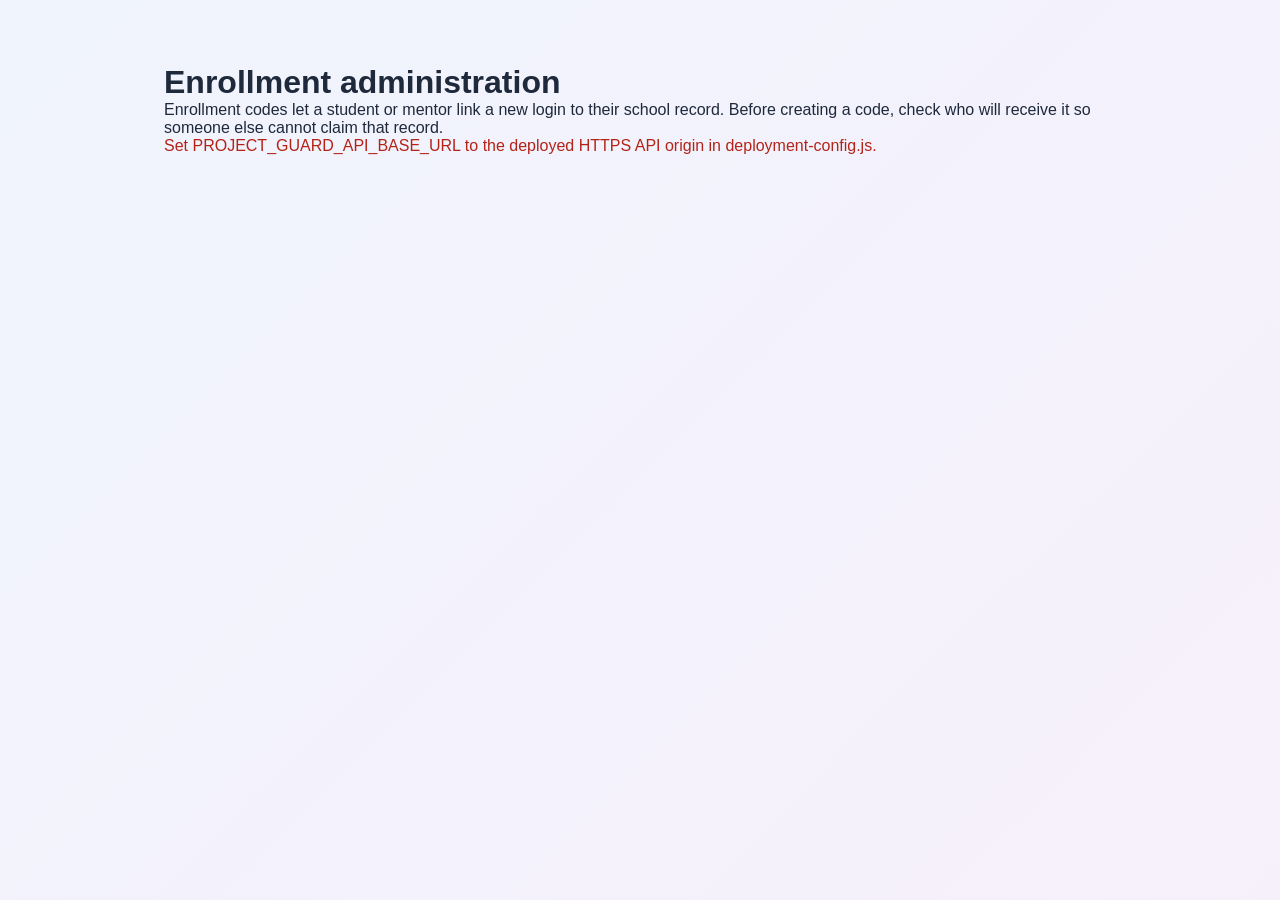
<file: Frontend/admin.html>
<!doctype html>
<html lang="en">
<head>
  <meta charset="utf-8">
  <meta name="viewport" content="width=device-width, initial-scale=1">
  <title>Enrollment administration · ProjectGuard</title>
  <link rel="stylesheet" href="style.css">
  <link rel="stylesheet" href="admin.css">
  <link rel="stylesheet" href="feedback.css">
  <script src="feedback.js?v=accessible-feedback-1" defer></script>
</head>
<body data-clerk-ui="true">
  <main>
    <h1>Enrollment administration</h1>
    <p>Enrollment codes let a student or mentor link a new login to their school record. Before creating a code, check who will receive it so someone else cannot claim that record.</p>
    <div id="signin"></div>
    <button id="signout" hidden>Sign out</button>
    <p id="message" role="status" aria-live="polite"></p>
    <div id="admin" hidden>
      <section>
        <h2>Manage a portal</h2>
        <div role="group" aria-label="Portal filter">
          <button type="button" data-portal-role="student" aria-pressed="true">Student portal</button>
          <button type="button" data-portal-role="mentor" aria-pressed="false">Mentor portal</button>
        </div>
        <p id="portal-summary">Manage student accounts and enrollment codes.</p>
      </section>
      <section>
        <h2 id="issue-title">Create student enrollment code</h2>
        <form id="issue">
          <input type="hidden" name="role" id="enrollment-role" value="student">
          <label><span id="identifier-label">Roll number</span> <input name="roll_no" required maxlength="64"></label>
          <label id="year-field">Year <input name="year" required maxlength="64"></label>
          <p>How did you confirm this person's identity? This check is recorded with the code for the enrollment audit.</p>
          <label>Identity checked using
            <select name="verification_method" required>
              <option value="">Choose verification method</option>
              <option value="official_roster">Official student or staff record</option>
              <option value="institutional_contact">Known institutional contact</option>
              <option value="in_person">In person with institution ID</option>
            </select>
          </label>
          <label><input type="checkbox" name="recipient_verified" required> I checked the recipient and will send the code through a private contact channel.</label>
          <label>Valid for (hours) <input name="expires_hours" type="number" min="1" max="168" value="72" required></label>
          <button type="submit">Generate code</button>
        </form>
        <div id="issued" hidden>
          <p>This code is shown once and hidden after five minutes. Copy it, then deliver it privately using the verified contact channel.</p>
          <code id="code"></code>
          <button id="copy">Copy code</button>
        </div>
      </section>
      <section>
        <h2 id="enrollments-title">Student enrollment codes</h2>
        <button id="refresh">Refresh</button>
        <div class="admin-table-scroll">
          <table>
            <thead><tr><th>ID</th><th>Portal</th><th>Identifier</th><th>Year</th><th>Expires</th><th>Status</th><th>Issued by</th><th>Verification</th><th>Action</th></tr></thead>
            <tbody id="rows"></tbody>
          </table>
        </div>
        <p>Showing the latest 200 enrollments.</p>
      </section>
      <section>
        <h2 id="accounts-title">Student accounts</h2>
        <p>Deleting an account removes the login and profile. Academic records are retained.</p>
        <button id="refresh-accounts">Refresh accounts</button>
        <table>
          <thead><tr><th>Portal</th><th>Identifier</th><th>Action</th></tr></thead>
          <tbody id="accounts"></tbody>
        </table>
      </section>
    </div>
  </main>
  <script src="deployment-config.js"></script>
  <script src="clerk-config.js?v=admin-ui-3"></script>
  <script src="admin.js?v=verification-audit-1"></script>
</body>
</html>
</file>
<file: Frontend/style.css>
/* Modern CSS Reset and Variables */
:root {
    /* Colors */
    --primary: #6366f1;
    --primary-hover: #4f46e5;
    --secondary: #8b5cf6;
    --bg-gradient-1: #f0f4fd;
    --bg-gradient-2: #f6f0fb;

    /* Text */
    --text-main: #1e293b;
    --text-muted: #64748b;
    --text-light: #94a3b8;

    /* Glassmorphism */
    --glass-bg: rgba(255, 255, 255, 0.75);
    --glass-border: rgba(255, 255, 255, 0.6);
    --glass-shadow: 0 8px 32px rgba(31, 38, 135, 0.07);

    /* Status Colors */
    --status-pending: #f59e0b;
    --status-pending-bg: #fef3c7;
    --status-checking: #3b82f6;
    --status-checking-bg: #dbeafe;
    --status-verified: #10b981;
    --status-verified-bg: #d1fae5;
    --status-danger: #ef4444;
    --status-danger-bg: #fee2e2;

    /* Spacing & Borders */
    --radius-lg: 24px;
    --radius-md: 16px;
    --radius-sm: 8px;
}

* {
    margin: 0;
    padding: 0;
    box-sizing: border-box;
}

body {
    font-family: 'Inter', sans-serif;
    background: linear-gradient(135deg, var(--bg-gradient-1) 0%, var(--bg-gradient-2) 100%);
    color: var(--text-main);
    min-height: 100vh;
    display: flex;
}

/* Glass Utilities */
.glass-panel,
.glass-card {
    background: var(--glass-bg);
    backdrop-filter: blur(16px);
    -webkit-backdrop-filter: blur(16px);
    border: 1px solid var(--glass-border);
    box-shadow: var(--glass-shadow);
}

.glass-btn {
    background: rgba(255, 255, 255, 0.5);
    backdrop-filter: blur(8px);
    border: 1px solid rgba(255, 255, 255, 0.8);
    color: var(--text-main);
}

/* Base Layout */
.app-container {
    display: flex;
    width: 100%;
    max-width: 1600px;
    margin: 0 auto;
    height: 100vh;
    overflow: hidden;
}

/* --- Sidebar --- */
.sidebar {
    width: 280px;
    padding: 2rem 1.5rem;
    display: flex;
    flex-direction: column;
    border-right: 1px solid var(--glass-border);
}

.logo {
    display: flex;
    align-items: center;
    gap: 12px;
    font-size: 1.5rem;
    font-weight: 700;
    color: var(--primary);
    margin-bottom: 3rem;
}

.logo i {
    font-size: 2rem;
    color: var(--secondary);
}

.sidebar-nav {
    display: flex;
    flex-direction: column;
    gap: 0.5rem;
    flex: 1;
}

.nav-item {
    display: flex;
    align-items: center;
    gap: 12px;
    padding: 12px 16px;
    border-radius: var(--radius-sm);
    color: var(--text-muted);
    text-decoration: none;
    font-weight: 500;
    transition: all 0.2s ease;
}

.nav-item i {
    font-size: 1.25rem;
}

.nav-item:hover {
    background: rgba(255, 255, 255, 0.5);
    color: var(--text-main);
}

.nav-item.active {
    background: linear-gradient(90deg, rgba(99, 102, 241, 0.1), transparent);
    color: var(--primary);
    border-left: 3px solid var(--primary);
}

.sidebar-footer {
    margin-top: auto;
    padding-top: 1rem;
    border-top: 1px solid var(--glass-border);
}

.user-profile {
    display: flex;
    align-items: center;
    gap: 12px;
}

.avatar {
    width: 44px;
    height: 44px;
    border-radius: 50%;
    object-fit: cover;
    border: 2px solid white;
    display: flex;
    align-items: center;
    justify-content: center;
    background: rgba(99, 102, 241, 0.15);
    color: var(--primary, #6366f1);
    font-size: 1.4rem;
    flex-shrink: 0;
}

.user-info {
    display: flex;
    flex-direction: column;
}

.user-name {
    font-weight: 600;
    font-size: 0.95rem;
}

.user-role {
    font-size: 0.8rem;
    color: var(--text-muted);
}

/* --- Main Content --- */
.main-content {
    flex: 1;
    padding: 2.5rem 4rem;
    overflow-y: auto;
}

.top-header {
    display: flex;
    justify-content: space-between;
    align-items: flex-start;
    margin-bottom: 2.5rem;
}

.page-title {
    font-size: 2.25rem;
    font-weight: 700;
    margin-bottom: 0.25rem;
}

.page-subtitle {
    color: var(--text-muted);
    font-size: 1rem;
}

.icon-btn {
    width: 44px;
    height: 44px;
    border-radius: 50%;
    display: flex;
    justify-content: center;
    align-items: center;
    font-size: 1.25rem;
    cursor: pointer;
    transition: all 0.2s ease;
}

.icon-btn:hover {
    background: rgba(255, 255, 255, 0.8);
    transform: translateY(-2px);
    box-shadow: var(--glass-shadow);
}

.notification-btn {
    position: relative;
    display: inline-flex;
    justify-content: center;
    align-items: center;
    padding: 0;
    overflow: visible !important;
}

.notification-badge {
    position: absolute;
    top: 4px;
    right: 4px;
    min-width: 18px;
    height: 18px;
    padding: 0 4px;
    background: #ff4d4f;
    border-radius: 50%;
    border: 2px solid white;
    box-shadow: 0 0 10px rgba(255, 77, 79, 0.5);
    animation: notify-pulse 2s infinite;
    color: white;
    font-size: 10px;
    font-weight: 700;
    line-height: 14px;
    text-align: center;
}

.notification-badge[hidden] { display: none; }

@keyframes notify-pulse {
    0% {
        transform: scale(1);
        box-shadow: 0 0 0 0 rgba(255, 77, 79, 0.7);
    }

    70% {
        transform: scale(1.2);
        box-shadow: 0 0 0 10px rgba(255, 77, 79, 0);
    }

    100% {
        transform: scale(1);
        box-shadow: 0 0 0 0 rgba(255, 77, 79, 0);
    }
}

.notification-btn:hover i {
    animation: bell-jiggle 0.6s ease-in-out;
}

@keyframes bell-jiggle {
    0% {
        transform: rotate(0);
    }

    15% {
        transform: rotate(15deg);
    }

    30% {
        transform: rotate(-12deg);
    }

    45% {
        transform: rotate(10deg);
    }

    60% {
        transform: rotate(-8deg);
    }

    85% {
        transform: rotate(5deg);
    }

    100% {
        transform: rotate(0);
    }
}

/* --- Submission Card --- */
.submission-container {
    max-width: 800px;
}

.project-review-status {
    margin: 0 0 1.25rem;
    padding: 0.85rem 1rem;
    border-radius: 12px;
    color: var(--text-main);
    background: rgba(99, 102, 241, 0.08);
    border: 1px solid rgba(99, 102, 241, 0.16);
    line-height: 1.5;
}
.project-review-status[data-status="rejected"] {
    color: var(--status-danger, #b42318);
    background: var(--status-danger-bg, #fff1f0);
    border-color: rgba(180, 35, 24, 0.2);
}
.project-review-status[data-status="accepted"] {
    color: var(--status-verified, #047857);
    background: rgba(16, 185, 129, 0.08);
    border-color: rgba(16, 185, 129, 0.2);
}

.glass-card {
    border-radius: var(--radius-lg);
    padding: 2.5rem;
}

.form-group {
    margin-bottom: 1.75rem;
}

.form-group label {
    display: block;
    font-weight: 600;
    margin-bottom: 0.5rem;
    color: var(--text-main);
}

input[type="text"],
textarea {
    width: 100%;
    padding: 14px 16px;
    border-radius: var(--radius-sm);
    border: 1px solid rgba(0, 0, 0, 0.1);
    background: rgba(255, 255, 255, 0.6);
    font-family: 'Inter', sans-serif;
    font-size: 0.95rem;
    color: var(--text-main);
    transition: all 0.2s ease;
}

input[type="text"]:focus,
textarea:focus {
    outline: none;
    border-color: var(--primary);
    background: #fff;
    box-shadow: 0 0 0 4px rgba(99, 102, 241, 0.1);
}

/* --- Drag & Drop --- */
.drop-zone {
    border: 2px dashed rgba(99, 102, 241, 0.3);
    border-radius: var(--radius-md);
    padding: 3rem 2rem;
    text-align: center;
    background: rgba(255, 255, 255, 0.4);
    cursor: pointer;
    transition: all 0.3s ease;
    position: relative;
    overflow: hidden;
}

.drop-zone:hover,
.drop-zone.dragover {
    background: rgba(99, 102, 241, 0.05);
    border-color: var(--primary);
}

.upload-icon-wrapper {
    width: 56px;
    height: 56px;
    border-radius: 50%;
    background: linear-gradient(135deg, rgba(99, 102, 241, 0.1), rgba(139, 92, 246, 0.1));
    color: var(--primary);
    display: flex;
    justify-content: center;
    align-items: center;
    font-size: 1.5rem;
    margin: 0 auto 1rem auto;
}

.drop-zone h3 {
    font-size: 1.1rem;
    font-weight: 600;
    margin-bottom: 0.25rem;
}

.drop-zone p {
    color: var(--text-muted);
    font-size: 0.95rem;
    margin-bottom: 0.75rem;
}

.file-formats {
    display: inline-block;
    font-size: 0.8rem;
    color: var(--text-light);
    background: rgba(0, 0, 0, 0.04);
    padding: 4px 12px;
    border-radius: 20px;
}

/* --- Progress Area --- */
.upload-progress-container {
    margin-top: 1rem;
    background: rgba(255, 255, 255, 0.6);
    padding: 1rem 1.25rem;
    border-radius: var(--radius-sm);
    border: 1px solid rgba(0, 0, 0, 0.05);
}

.upload-error {
    margin: 0.75rem 0 0;
    color: var(--status-danger, #b42318);
    font-size: 0.9rem;
    line-height: 1.4;
}

.upload-error.advisory {
    color: var(--text-muted, #667085);
}

.file-info-bar {
    display: flex;
    justify-content: space-between;
    align-items: center;
    margin-bottom: 0.75rem;
}

.file-details {
    display: flex;
    align-items: center;
    gap: 8px;
    font-weight: 500;
    color: var(--primary);
}

.remove-file-btn {
    background: none;
    border: none;
    cursor: pointer;
    color: var(--text-muted);
    font-size: 1.2rem;
}

.remove-file-btn:hover {
    color: var(--status-danger);
}

.progress-bar-wrapper {
    height: 6px;
    background: rgba(0, 0, 0, 0.05);
    border-radius: 10px;
    overflow: hidden;
    margin-bottom: 0.5rem;
}

.progress-bar {
    height: 100%;
    background: linear-gradient(90deg, var(--primary), var(--secondary));
    width: 0%;
    border-radius: 10px;
    transition: width 0.3s ease;
}

.progress-stats {
    display: flex;
    justify-content: space-between;
    font-size: 0.8rem;
    color: var(--text-muted);
}

/* --- Evaluation Status --- */
.evaluation-panel {
    background: rgba(255, 255, 255, 0.7);
    border-radius: var(--radius-md);
    padding: 1.25rem;
    margin-bottom: 2rem;
    border: 1px solid rgba(0, 0, 0, 0.05);
}

.status-grid {
    display: flex;
    gap: 2rem;
}

.status-item {
    display: flex;
    flex-direction: column;
    gap: 0.5rem;
}

.status-label {
    font-size: 0.85rem;
    color: var(--text-muted);
    font-weight: 500;
}

.chips {
    display: flex;
    gap: 0.5rem;
}

.chip {
    padding: 6px 12px;
    border-radius: 20px;
    font-size: 0.85rem;
    font-weight: 600;
    display: inline-flex;
    align-items: center;
    gap: 6px;
}

.chip.pending {
    background: var(--status-pending-bg);
    color: var(--status-pending);
}

.chip.checking {
    background: var(--status-checking-bg);
    color: var(--status-checking);
}

.chip.verified {
    background: var(--status-verified-bg);
    color: var(--status-verified);
}

.score-number {
    font-size: 1.5rem;
    font-weight: 700;
    margin-right: 0.5rem;
}

.score-number.safe {
    color: var(--status-verified);
}

.score-number.warning {
    color: var(--status-pending);
}

.score-number.danger {
    color: var(--status-danger);
}

.chip.similarity.safe {
    background: var(--status-verified-bg);
    color: var(--status-verified);
}

.chip.similarity.warning {
    background: var(--status-pending-bg);
    color: var(--status-pending);
}

.chip.similarity.danger {
    background: var(--status-danger-bg);
    color: var(--status-danger);
}

/* --- Buttons --- */
.form-actions {
    display: flex;
    gap: 1rem;
    margin-top: 1rem;
}

.btn {
    padding: 14px 24px;
    border-radius: var(--radius-sm);
    font-family: inherit;
    font-weight: 600;
    font-size: 1rem;
    cursor: pointer;
    display: inline-flex;
    align-items: center;
    justify-content: center;
    gap: 8px;
    transition: all 0.2s ease;
    border: none;
    flex: 1;
}

.btn:disabled {
    opacity: 0.6;
    cursor: not-allowed;
}

.btn-primary {
    background: linear-gradient(135deg, var(--primary), var(--secondary));
    color: white;
    box-shadow: 0 4px 14px rgba(99, 102, 241, 0.3);
}

.btn-primary:not(:disabled):hover {
    transform: translateY(-2px);
    box-shadow: 0 6px 20px rgba(99, 102, 241, 0.4);
}

.btn-secondary {
    background: #fff;
    color: var(--text-main);
    border: 1px solid rgba(0, 0, 0, 0.1);
}

.btn-secondary:not(:disabled):hover {
    background: #f8fafc;
    border-color: rgba(0, 0, 0, 0.2);
}

/* --- Responsive --- */
@media (max-width: 1024px) {
    .app-container {
        flex-direction: column;
    }

    .sidebar {
        width: 100%;
        height: auto;
        flex-direction: row;
        align-items: center;
        padding: 1rem;
        border-right: none;
        border-bottom: 1px solid var(--glass-border);
    }

    .logo {
        margin-bottom: 0;
        margin-right: 2rem;
    }

    .sidebar-nav {
        flex-direction: row;
        overflow-x: auto;
    }

    .sidebar-footer {
        margin-top: 0;
        padding-top: 0;
        border-top: none;
        margin-left: auto;
    }

    .user-info {
        display: none;
    }

    .main-content {
        padding: 2rem;
    }
}

@media (max-width: 640px) {
    .form-actions {
        flex-direction: column;
    }

    .top-header {
        flex-direction: column;
        gap: 1rem;
    }

    .status-grid {
        flex-direction: column;
        gap: 1rem;
    }
}

/* --- Auth Pages --- */
.auth-container {
    width: 100%;
    max-width: 480px;
    padding: 2rem;
    margin: auto;
}

.auth-card {
    padding: 3rem 2.5rem;
    text-align: center;
}

.auth-header {
    margin-bottom: 2.5rem;
}

.auth-header .logo {
    justify-content: center;
    margin-bottom: 1.5rem;
}

.auth-header h2 {
    font-size: 1.8rem;
    font-weight: 700;
    margin-bottom: 0.5rem;
}

.auth-header p {
    color: var(--text-muted);
}

.auth-form {
    text-align: left;
}

.input-wrapper {
    position: relative;
    display: flex;
    align-items: center;
}

.input-wrapper i {
    position: absolute;
    left: 16px;
    color: var(--text-light);
    font-size: 1.2rem;
}

.input-wrapper input {
    padding-left: 48px;
}

.input-wrapper input[data-password-input] {
    padding-left: 48px !important;
}

.password-toggle {
    position: absolute;
    top: 50%;
    left: 10px;
    display: inline-flex;
    align-items: center;
    justify-content: center;
    width: 34px;
    height: 34px;
    padding: 0;
    border: 0;
    border-radius: 6px;
    background: transparent;
    color: var(--text-muted);
    cursor: pointer;
    transform: translateY(-50%);
}


.password-toggle:hover,
.password-toggle:focus-visible { color: var(--primary); }
.password-toggle:focus-visible { outline: 2px solid var(--primary); outline-offset: 1px; }
.password-toggle i { position: static; font-size: 1.2rem; }


.account-actions-overlay {
    position: fixed;
    inset: 0;
    z-index: 3000;
    display: grid;
    place-items: center;
    padding: 1.5rem;
    background: rgba(15, 23, 42, 0.48);
}

.account-actions-overlay[hidden] { display: none; }

.account-actions-dialog {
    width: min(100%, 30rem);
    padding: 1.75rem;
    border-radius: var(--radius-md);
    background: white;
    box-shadow: 0 18px 60px rgba(15, 23, 42, 0.28);
}

.account-actions-dialog h2 { margin: 0 0 .75rem; }
.account-actions-dialog p { color: var(--text-muted); line-height: 1.5; }
.account-actions-error { color: #b91c1c !important; }
.account-actions-buttons { display: flex; flex-wrap: wrap; gap: .75rem; justify-content: flex-end; margin-top: 1.5rem; }
.account-actions-delete { background: #dc2626; color: white; border: 0; }
.account-actions-delete:hover { background: #b91c1c; }

.form-grid {
    display: grid;
    grid-template-columns: 1fr 1fr;
    gap: 1rem;
    margin-bottom: 0.5rem;
}

.auth-btn {
    width: 100%;
    margin-top: 1rem;
    padding: 16px;
}

.auth-switch {
    margin-top: 1.5rem;
    text-align: center;
    font-size: 0.95rem;
    color: var(--text-muted);
}

.auth-switch a {
    color: var(--primary);
    text-decoration: none;
    font-weight: 600;
}

.auth-switch a:hover {
    text-decoration: underline;
}

/* Authentication Password field icon toggle */
input[type="password"] {
    width: 100%;
    padding: 14px 16px;
    border-radius: var(--radius-sm);
    border: 1px solid rgba(0, 0, 0, 0.1);
    background: rgba(255, 255, 255, 0.6);
    font-family: inherit;
    transition: all 0.2s ease;
}

input[type="password"]:focus {
    outline: none;
    border-color: var(--primary);
    background: #fff;
    box-shadow: 0 0 0 4px rgba(99, 102, 241, 0.1);
}

@media (max-width: 480px) {
    .form-grid {
        grid-template-columns: 1fr;
    }

    .auth-card {
        padding: 2rem 1.5rem;
    }
}

/* --- Dashboard & AI Styles --- */
.hidden {
    display: none !important;
}

.content-view {
    animation: fadeIn 0.3s ease;
}

@keyframes fadeIn {
    from {
        opacity: 0;
        transform: translateY(10px);
    }

    to {
        opacity: 1;
        transform: translateY(0);
    }
}

.dashboard-grid {
    display: grid;
    grid-template-columns: 1fr;
    gap: 2rem;
    max-width: 900px;
    margin: 0 auto;
}

/* Progress Overview */
.main-progress {
    display: flex;
    align-items: center;
    gap: 1rem;
    margin-bottom: 2rem;
    margin-top: 1rem;
}

.main-progress .percentage {
    font-size: 2rem;
    font-weight: 700;
    color: var(--primary);
}

.main-progress .progress-bar-wrapper {
    flex: 1;
    height: 12px;
}

.milestones {
    list-style: none;
    display: flex;
    flex-direction: row;
    justify-content: space-between;
    align-items: center;
    gap: 1.5rem;
    padding-top: 1.5rem;
    border-top: 1px solid var(--glass-border);
    flex-wrap: wrap;
}

.milestones li {
    display: flex;
    align-items: center;
    gap: 12px;
    font-weight: 500;
}

.milestones li i {
    font-size: 1.5rem;
}

.milestones li.completed {
    color: var(--status-verified);
}

.milestones li.active {
    color: var(--status-checking);
}

.milestones li.pending {
    color: var(--text-light);
}

/* AI Guide Card - Dashboard */
.ai-guide-card {
    display: flex;
    flex-direction: column;
    padding: 1.5rem;
    background: linear-gradient(135deg, rgba(255, 255, 255, 0.8), rgba(240, 244, 253, 0.9));
}

.ai-header-compact {
    display: flex;
    align-items: center;
    gap: 12px;
    margin-bottom: 1rem;
    padding-bottom: 1rem;
    border-bottom: 1px solid rgba(0, 0, 0, 0.05);
}

.ai-icon {
    width: 40px;
    height: 40px;
    border-radius: 50%;
    background: var(--primary);
    color: white;
    display: flex;
    align-items: center;
    justify-content: center;
    font-size: 1.5rem;
}

.ai-header-compact h3 {
    font-size: 1.1rem;
    line-height: 1.2;
}

.ai-header-compact span {
    font-size: 0.8rem;
    color: var(--text-muted);
}

.chatbot-messages {
    flex: 1;
    overflow-y: auto;
    display: flex;
    flex-direction: column;
    gap: 1rem;
    margin-bottom: 1rem;
    padding-right: 0.5rem;
}

.compact-chat {
    min-height: 150px;
}

.ai-message {
    background: rgba(99, 102, 241, 0.1);
    padding: 12px 16px;
    border-radius: 0 var(--radius-sm) var(--radius-sm) var(--radius-sm);
    font-size: 0.95rem;
    align-self: flex-start;
    border-left: 3px solid var(--primary);
    white-space: pre-wrap;
    word-break: break-word;
    line-height: 1.6;
}

.ai-message.streaming-cursor::after {
    content: "▋";
    display: inline-block;
    color: var(--primary);
    margin-left: 3px;
    animation: blink 0.8s infinite;
}

@keyframes blink {
    0%, 100% { opacity: 1; }
    50% { opacity: 0; }
}

.user-message {
    background: var(--primary);
    color: white;
    padding: 10px 14px;
    border-radius: var(--radius-sm) 0 var(--radius-sm) var(--radius-sm);
    font-size: 0.95rem;
    align-self: flex-end;
    white-space: pre-wrap;
    word-break: break-word;
    line-height: 1.5;
}

.ai-input-area {
    display: flex;
    gap: 0.5rem;
    background: white;
    padding: 0.5rem;
    border-radius: var(--radius-md);
    box-shadow: 0 2px 10px rgba(0, 0, 0, 0.05);
}

.ai-input-area input {
    flex: 1;
    border: none;
    background: transparent;
    padding: 0 10px;
    font-size: 0.9rem;
}

.ai-input-area input:focus {
    box-shadow: none;
}

.ai-input-area .icon-btn {
    width: 36px;
    height: 36px;
    background: var(--primary);
    color: white;
    font-size: 1.1rem;
}

/* AI Search Container - Find Project view */
.ai-search-container {
    max-width: 1200px;
    margin: 0 auto;
    display: flex;
    flex-direction: column;
    height: 80vh;
}

.ai-branding {
    text-align: center;
    margin-bottom: 2rem;
}

.ai-logo-large {
    font-size: 4rem;
    color: var(--primary);
    margin-bottom: 1rem;
}

.ai-chat-box {
    margin-top: auto;
    background: white;
    border-radius: var(--radius-md);
    padding: 0.5rem;
    box-shadow: 0 4px 20px rgba(0, 0, 0, 0.08);
}

.ai-chat-box .input-wrapper input {
    border: none;
    background: transparent;
    font-size: 1rem;
    padding: 16px 16px 16px 48px;
}

.ai-chat-box .input-wrapper input:focus {
    box-shadow: none;
}

.chat-send {
    position: absolute;
    right: 8px;
    top: 50%;
    transform: translateY(-50%);
    padding: 8px 16px;
    width: auto;
    border-radius: var(--radius-sm);
}

@media (max-width: 1024px) {
    .dashboard-grid {
        grid-template-columns: 1fr;
    }
}

/* Premium AI UI Styles */
.ai-glow-card {
    position: relative;
    border: 1px solid rgba(99, 102, 241, 0.2);
    box-shadow: 0 4px 20px rgba(99, 102, 241, 0.08), inset 0 0 0 1px rgba(255, 255, 255, 0.5);
    background: linear-gradient(145deg, rgba(255, 255, 255, 0.9), rgba(245, 247, 255, 0.85));
    backdrop-filter: blur(10px);
    transition: all 0.3s ease;
}

.ai-glow-card:hover {
    box-shadow: 0 8px 30px rgba(99, 102, 241, 0.15), inset 0 0 0 1px rgba(255, 255, 255, 0.8);
    transform: translateY(-2px);
}

.ai-pulse {
    animation: glow-pulse 2s infinite alternate;
}

@keyframes glow-pulse {
    0% {
        box-shadow: 0 0 5px rgba(99, 102, 241, 0.5);
    }

    100% {
        box-shadow: 0 0 15px rgba(99, 102, 241, 0.8), 0 0 30px rgba(99, 102, 241, 0.4);
    }
}

.ai-badge {
    background: linear-gradient(90deg, var(--primary), #8b5cf6);
    color: white;
    font-size: 0.6rem;
    padding: 2px 6px;
    border-radius: 4px;
    margin-left: 6px;
    vertical-align: super;
    text-transform: uppercase;
    font-weight: 700;
}

.message-wrapper {
    display: flex;
    gap: 12px;
    align-items: flex-end;
    margin-bottom: 1rem;
}

.message-wrapper.user-wrapper {
    flex-direction: row-reverse;
}

.message-avatar {
    width: 28px;
    height: 28px;
    border-radius: 50%;
    background: linear-gradient(135deg, var(--primary), #8b5cf6);
    color: white;
    display: flex;
    align-items: center;
    justify-content: center;
}

/* Premium AI Orb */
.premium-ai-orb {
    width: 72px;
    height: 72px;
    border-radius: 50%;
    margin: 0 auto;
    background: linear-gradient(135deg, var(--primary), #8b5cf6, #3b82f6);
    background-size: 200% 200%;
    display: flex;
    align-items: center;
    justify-content: center;
    color: white;
    font-size: 2.5rem;
    box-shadow: 0 4px 25px rgba(99, 102, 241, 0.5), inset 0 0 12px rgba(255, 255, 255, 0.6);
    position: relative;
    z-index: 2;
    animation: orb-gradient 5s ease infinite alternate;
}

@keyframes orb-gradient {
    0% {
        background-position: 0% 50%;
    }

    100% {
        background-position: 100% 50%;
    }
}

.glow-ring.ring-2 {
    width: 120px;
    height: 120px;
    border-color: rgba(139, 92, 246, 0.2);
    animation-delay: 1.5s;
    animation-duration: 4s;
    font-size: 1rem;
    flex-shrink: 0;
    box-shadow: 0 2px 8px rgba(99, 102, 241, 0.3);
}

.premium-glass-bubble {
    background: rgba(255, 255, 255, 0.9);
    border: 1px solid rgba(99, 102, 241, 0.15);
    box-shadow: 0 4px 15px rgba(0, 0, 0, 0.03);
    padding: 14px 20px;
    border-radius: 14px 14px 14px 0;
    font-size: 1.05rem;
    color: var(--text-dark);
    line-height: 1.5;
    position: relative;
    max-width: 90%;
}

.user-wrapper .premium-glass-bubble {
    background: linear-gradient(135deg, var(--primary), #6366f1);
    color: white;
    border: none;
    border-radius: 12px 12px 0 12px;
    box-shadow: 0 4px 15px rgba(99, 102, 241, 0.2);
}

/* Typing Indicator Animation */
.typing-indicator {
    display: flex;
    align-items: center;
    gap: 4px;
    padding: 8px 12px;
    background: rgba(255, 255, 255, 0.8);
    border: 1px solid rgba(99, 102, 241, 0.1);
    border-radius: 12px 12px 12px 0;
    width: width-content;
}

.typing-dot {
    width: 6px;
    height: 6px;
    background: var(--primary);
    border-radius: 50%;
    animation: typing 1.4s infinite ease-in-out;
    opacity: 0.6;
}

.typing-dot:nth-child(1) {
    animation-delay: -0.32s;
}

.typing-dot:nth-child(2) {
    animation-delay: -0.16s;
}

.typing-dot:nth-child(3) {
    animation-delay: 0s;
}

@keyframes typing {

    0%,
    80%,
    100% {
        transform: scale(0);
        opacity: 0.3;
    }

    40% {
        transform: scale(1);
        opacity: 1;
    }
}

/* Input Area Premium */
.premium-input-area {
    background: rgba(255, 255, 255, 0.6);
    backdrop-filter: blur(8px);
    border: 1px solid rgba(99, 102, 241, 0.2);
    border-radius: 20px;
    padding: 6px 6px 6px 16px;
    display: flex;
    align-items: center;
    box-shadow: inset 0 2px 4px rgba(0, 0, 0, 0.02);
    transition: all 0.3s;
}

.premium-input-area:focus-within {
    border-color: var(--primary);
    box-shadow: 0 0 0 3px rgba(99, 102, 241, 0.1);
    background: white;
}

.premium-input-area input {
    flex: 1;
    border: none;
    background: transparent;
    outline: none;
    font-size: 1.05rem;
}

.ai-input-actions {
    display: flex;
    gap: 6px;
}

.action-btn {
    background: transparent;
    color: var(--text-muted);
    border: none;
    border-radius: 50%;
    width: 32px;
    height: 32px;
    display: flex;
    align-items: center;
    justify-content: center;
    transition: all 0.2s;
    cursor: pointer;
}

.action-btn:hover {
    background: rgba(0, 0, 0, 0.05);
    color: var(--primary);
}

.premium-send-btn {
    background: linear-gradient(135deg, var(--primary), #8b5cf6);
    color: white;
    border: none;
    border-radius: 50%;
    width: 36px;
    height: 36px;
    display: flex;
    align-items: center;
    justify-content: center;
    box-shadow: 0 2px 8px rgba(99, 102, 241, 0.3);
    transition: all 0.2s;
    cursor: pointer;
}

.premium-send-btn:hover {
    transform: scale(1.05);
    box-shadow: 0 4px 12px rgba(99, 102, 241, 0.4);
}

/* Glow Ring in Find Project */
.ai-logo-wrapper {
    position: relative;
    display: inline-block;
    margin-bottom: 1rem;
}

.glow-ring {
    position: absolute;
    top: 50%;
    left: 50%;
    transform: translate(-50%, -50%);
    width: 90px;
    height: 90px;
    border-radius: 50%;
    border: 2px solid rgba(99, 102, 241, 0.3);
    animation: ring-pulse 3s infinite ease-out;
}

@keyframes ring-pulse {
    0% {
        transform: translate(-50%, -50%) scale(1);
        opacity: 1;
    }

    100% {
        transform: translate(-50%, -50%) scale(1.5);
        opacity: 0;
    }
}

.ai-sparkle-icon {
    position: absolute;
    left: 18px;
    top: 50%;
    transform: translateY(-50%);
    color: var(--primary);
    font-size: 1.2rem;
    animation: sparkle 2s infinite ease-in-out alternate;
}

@keyframes sparkle {
    0% {
        opacity: 0.5;
        transform: translateY(-50%) scale(0.9);
    }

    100% {
        opacity: 1;
        transform: translateY(-50%) scale(1.1);
        color: #8b5cf6;
    }
}

.premium-input-container .glowing-input {
    position: relative;
}

.premium-input-container .glowing-input input {
    padding-left: 52px;
    background: rgba(255, 255, 255, 0.9);
    border: 1px solid rgba(99, 102, 241, 0.2);
    border-radius: 30px;
    transition: all 0.3s;
    width: 100%;
    padding-top: 18px;
    padding-bottom: 18px;
    font-size: 1.1rem;
}

.premium-input-container .glowing-input input:focus {
    background: white;
    border-color: var(--primary);
    box-shadow: 0 0 0 4px rgba(99, 102, 241, 0.1), 0 8px 25px rgba(0, 0, 0, 0.05);
}

/* --- Find Your Team View --- */
.team-options-container {
    display: grid;
    grid-template-columns: 1fr 1fr;
    gap: 2rem;
    max-width: 900px;
}

.team-option-card {
    display: flex;
    flex-direction: column;
    align-items: center;
    text-align: center;
    padding: 3rem 2.5rem;
    transition: all 0.3s ease;
    position: relative;
    overflow: hidden;
}

.team-option-card::before {
    content: '';
    position: absolute;
    top: 0;
    left: 0;
    right: 0;
    height: 4px;
    background: linear-gradient(90deg, var(--primary), var(--secondary));
    opacity: 0;
    transition: opacity 0.3s ease;
}

.team-option-card:hover {
    transform: translateY(-4px);
    box-shadow: 0 12px 40px rgba(99, 102, 241, 0.12);
}

.team-option-card:hover::before {
    opacity: 1;
}

.team-option-icon {
    width: 80px;
    height: 80px;
    border-radius: 50%;
    display: flex;
    align-items: center;
    justify-content: center;
    font-size: 2.5rem;
    margin-bottom: 1.5rem;
    transition: all 0.3s ease;
}

.team-option-icon.create-icon {
    background: linear-gradient(135deg, rgba(99, 102, 241, 0.12), rgba(139, 92, 246, 0.12));
    color: var(--primary);
}

.team-option-icon.join-icon {
    background: linear-gradient(135deg, rgba(16, 185, 129, 0.12), rgba(59, 130, 246, 0.12));
    color: var(--status-verified);
}

.team-option-card:hover .create-icon {
    background: linear-gradient(135deg, var(--primary), var(--secondary));
    color: white;
    box-shadow: 0 8px 25px rgba(99, 102, 241, 0.35);
    transform: scale(1.05);
}

.team-option-card:hover .join-icon {
    background: linear-gradient(135deg, #10b981, #3b82f6);
    color: white;
    box-shadow: 0 8px 25px rgba(16, 185, 129, 0.35);
    transform: scale(1.05);
}

.team-option-card h2 {
    font-size: 1.5rem;
    font-weight: 700;
    margin-bottom: 0.75rem;
    color: var(--text-main);
}

.team-option-card>p {
    color: var(--text-muted);
    font-size: 0.95rem;
    line-height: 1.6;
    margin-bottom: 2rem;
}

.team-action-btn {
    flex: none;
    padding: 14px 28px;
    font-size: 1rem;
}

/* Team Forms */
.team-form {
    width: 100%;
    text-align: left;
    animation: fadeIn 0.3s ease;
    margin-bottom: 1rem;
}

.team-form .form-group {
    margin-bottom: 1.25rem;
}

.team-form .form-actions {
    justify-content: center;
}

.team-form input[type="number"] {
    width: 100%;
    padding: 14px 16px;
    border-radius: var(--radius-sm);
    border: 1px solid rgba(0, 0, 0, 0.1);
    background: rgba(255, 255, 255, 0.6);
    font-family: 'Inter', sans-serif;
    font-size: 0.95rem;
    color: var(--text-main);
    transition: all 0.2s ease;
}

.team-form input[type="number"]:focus {
    outline: none;
    border-color: var(--primary);
    background: #fff;
    box-shadow: 0 0 0 4px rgba(99, 102, 241, 0.1);
}

@media (max-width: 768px) {
    .team-options-container {
        grid-template-columns: 1fr;
    }
}
.hidden { display: none !important; }

/* --- Team Result Card (Premium) --- */
.result-card {
    max-width: 520px;
    margin: 2rem auto 0;
    padding: 3rem 2.5rem;
    text-align: center;
    position: relative;
    overflow: hidden;
    border: 1px solid rgba(16, 185, 129, 0.15);
    animation: resultSlideUp 0.6s cubic-bezier(0.16, 1, 0.3, 1);
}

@keyframes resultSlideUp {
    from {
        transform: translateY(30px);
        opacity: 0;
    }
    to {
        transform: translateY(0);
        opacity: 1;
    }
}

/* Decorative floating particles */
.result-particles {
    position: absolute;
    inset: 0;
    pointer-events: none;
    overflow: hidden;
}

.particle {
    position: absolute;
    width: 6px;
    height: 6px;
    border-radius: 50%;
    animation: particleFloat 3s infinite ease-in-out;
}

.particle:nth-child(1) { background: var(--primary); top: 15%; left: 10%; animation-delay: 0s; }
.particle:nth-child(2) { background: var(--secondary); top: 25%; right: 12%; animation-delay: 0.5s; }
.particle:nth-child(3) { background: var(--status-verified); bottom: 20%; left: 15%; animation-delay: 1s; }
.particle:nth-child(4) { background: #f59e0b; top: 10%; right: 25%; animation-delay: 1.5s; width: 4px; height: 4px; }
.particle:nth-child(5) { background: var(--primary); bottom: 30%; right: 8%; animation-delay: 0.8s; width: 5px; height: 5px; }
.particle:nth-child(6) { background: var(--secondary); bottom: 15%; left: 30%; animation-delay: 2s; width: 4px; height: 4px; }

@keyframes particleFloat {
    0%, 100% {
        transform: translateY(0) scale(1);
        opacity: 0.6;
    }
    50% {
        transform: translateY(-12px) scale(1.3);
        opacity: 1;
    }
}

/* Success Icon */
.success-icon-wrapper {
    position: relative;
    display: inline-block;
    margin-bottom: 1.5rem;
}

.success-icon {
    width: 72px;
    height: 72px;
    border-radius: 50%;
    background: linear-gradient(135deg, #10b981, #059669);
    display: flex;
    align-items: center;
    justify-content: center;
    font-size: 2.5rem;
    color: white;
    margin: 0 auto;
    position: relative;
    z-index: 2;
    box-shadow: 0 8px 25px rgba(16, 185, 129, 0.4);
}

.success-icon-ring {
    position: absolute;
    top: 50%;
    left: 50%;
    transform: translate(-50%, -50%);
    width: 96px;
    height: 96px;
    border-radius: 50%;
    border: 2px solid rgba(16, 185, 129, 0.25);
    animation: successRingPulse 2s infinite ease-out;
}

@keyframes successRingPulse {
    0% {
        transform: translate(-50%, -50%) scale(1);
        opacity: 1;
    }
    100% {
        transform: translate(-50%, -50%) scale(1.4);
        opacity: 0;
    }
}

.animate-pop {
    animation: popIn 0.6s cubic-bezier(0.34, 1.56, 0.64, 1);
}

@keyframes popIn {
    0% { transform: scale(0); opacity: 0; }
    60% { transform: scale(1.15); opacity: 1; }
    100% { transform: scale(1); }
}

.result-header {
    margin-bottom: 2rem;
}

.result-title {
    font-size: 1.6rem;
    font-weight: 700;
    color: var(--text-main);
    margin-bottom: 0.5rem;
}

.result-subtitle {
    color: var(--text-muted);
    font-size: 0.95rem;
    line-height: 1.5;
}

/* Code Display Box */
.code-display-box {
    background: linear-gradient(135deg, rgba(99, 102, 241, 0.06), rgba(139, 92, 246, 0.06));
    border: 1px dashed rgba(99, 102, 241, 0.25);
    border-radius: var(--radius-md);
    padding: 1.75rem;
    margin-bottom: 2rem;
    position: relative;
}

.code-label {
    display: block;
    font-size: 0.7rem;
    font-weight: 700;
    color: var(--text-light);
    text-transform: uppercase;
    letter-spacing: 0.12em;
    margin-bottom: 1rem;
}

.code-value-wrapper {
    display: flex;
    align-items: center;
    justify-content: center;
    gap: 1rem;
}

#display-team-code {
    font-family: 'Courier New', monospace;
    font-size: 2.2rem;
    font-weight: 800;
    background: linear-gradient(135deg, var(--primary), var(--secondary));
    -webkit-background-clip: text;
    -webkit-text-fill-color: transparent;
    background-clip: text;
    letter-spacing: 0.15em;
}

/* Copy Button */
.copy-btn {
    position: relative;
    width: 44px;
    height: 44px;
    border-radius: 12px;
    border: 1px solid rgba(99, 102, 241, 0.2);
    background: rgba(99, 102, 241, 0.08);
    color: var(--primary);
    font-size: 1.2rem;
    cursor: pointer;
    display: flex;
    align-items: center;
    justify-content: center;
    transition: all 0.25s ease;
}

.copy-btn:hover {
    background: var(--primary);
    color: white;
    border-color: var(--primary);
    transform: translateY(-2px);
    box-shadow: 0 4px 12px rgba(99, 102, 241, 0.3);
}

.copy-tooltip {
    position: absolute;
    bottom: -28px;
    left: 50%;
    transform: translateX(-50%);
    font-size: 0.7rem;
    font-weight: 600;
    color: var(--text-muted);
    opacity: 0;
    transition: opacity 0.2s;
    pointer-events: none;
    white-space: nowrap;
}

.copy-btn:hover .copy-tooltip {
    opacity: 1;
}

/* Result Actions */
.result-actions {
    display: flex;
    justify-content: center;
}

.btn-sm {
    padding: 10px 24px;
    font-size: 0.9rem;
    border-radius: 10px;
}

/* --- Team Roster Card --- */
.team-roster {
    max-width: 520px;
    margin: 2rem auto 0;
    padding: 2rem 2.5rem;
    border: 1px solid rgba(99, 102, 241, 0.12);
    animation: resultSlideUp 0.5s cubic-bezier(0.16, 1, 0.3, 1);
}

.roster-top-bar {
    display: flex;
    align-items: center;
    justify-content: space-between;
    margin-bottom: 1.75rem;
    padding-bottom: 1rem;
    border-bottom: 1px solid rgba(0, 0, 0, 0.06);
}

.roster-team-label {
    display: flex;
    align-items: center;
    gap: 8px;
    font-size: 0.85rem;
    font-weight: 700;
    text-transform: uppercase;
    letter-spacing: 0.08em;
    color: var(--text-main);
}

.roster-menu-btn {
    width: 36px;
    height: 36px;
    border-radius: 10px;
    border: 1px solid rgba(0, 0, 0, 0.08);
    background: rgba(255, 255, 255, 0.6);
    color: var(--text-muted);
    font-size: 1.3rem;
    cursor: pointer;
    display: flex;
    align-items: center;
    justify-content: center;
    transition: all 0.2s ease;
}

.roster-menu-btn:hover {
    background: rgba(99, 102, 241, 0.08);
    color: var(--primary);
    border-color: rgba(99, 102, 241, 0.2);
}

.roster-members {
    display: flex;
    align-items: flex-start;
    gap: 1.5rem;
    flex-wrap: wrap;
}

.member-slot {
    display: flex;
    flex-direction: column;
    align-items: center;
    gap: 8px;
    position: relative;
}

.member-avatar {
    width: 56px;
    height: 56px;
    border-radius: 50%;
    display: flex;
    align-items: center;
    justify-content: center;
    font-size: 1.5rem;
    transition: all 0.3s ease;
}

.member-slot.filled .member-avatar {
    background: linear-gradient(135deg, var(--primary), var(--secondary));
    color: white;
    border: 2px solid white;
    box-shadow: 0 4px 15px rgba(99, 102, 241, 0.3);
}

.member-slot.empty .member-avatar {
    border: 2px dashed rgba(99, 102, 241, 0.25);
    background: transparent;
    color: var(--text-light);
    font-size: 1.1rem;
}

.member-slot.empty:hover .member-avatar {
    border-color: var(--primary);
    background: rgba(99, 102, 241, 0.05);
    color: var(--primary);
    transform: scale(1.05);
    cursor: pointer;
}

.leader-badge {
    position: absolute;
    top: -4px;
    right: -2px;
    width: 22px;
    height: 22px;
    border-radius: 50%;
    background: #fef3c7;
    border: 2px solid white;
    display: flex;
    align-items: center;
    justify-content: center;
    font-size: 0.65rem;
    color: #f59e0b;
    box-shadow: 0 2px 8px rgba(245, 158, 11, 0.3);
}

.member-label {
    font-size: 0.75rem;
    font-weight: 600;
    color: var(--text-muted);
}

.member-slot.filled .member-label {
    color: var(--primary);
}

/* ============================================
   MODAL STYLES (Profile & Dialogs)
   ============================================ */

.review-modal-overlay {
    position: fixed;
    top: 0;
    left: 0;
    width: 100%;
    height: 100%;
    background: rgba(15, 23, 42, 0.5);
    backdrop-filter: blur(6px);
    -webkit-backdrop-filter: blur(6px);
    display: flex;
    align-items: center;
    justify-content: center;
    z-index: 1000;
    opacity: 0;
    visibility: hidden;
    transition: all 0.3s ease;
}

.review-modal-overlay.active {
    opacity: 1;
    visibility: visible;
}

.review-modal {
    width: 90%;
    max-width: 520px;
    border-radius: var(--radius-lg, 16px);
    padding: 0;
    overflow: hidden;
    transform: translateY(20px) scale(0.97);
    transition: transform 0.35s cubic-bezier(0.4, 0, 0.2, 1);
    background: rgba(255, 255, 255, 0.95);
    backdrop-filter: blur(20px);
    box-shadow: 0 24px 80px rgba(0, 0, 0, 0.15), 0 0 0 1px rgba(255, 255, 255, 0.4);
}

.review-modal-overlay.active .review-modal {
    transform: translateY(0) scale(1);
}

.modal-header {
    display: flex;
    align-items: center;
    justify-content: space-between;
    padding: 1.5rem 2rem;
    border-bottom: 1px solid rgba(0, 0, 0, 0.06);
    background: linear-gradient(135deg, rgba(99, 102, 241, 0.05), rgba(139, 92, 246, 0.05));
}

.modal-header h2 {
    display: flex;
    align-items: center;
    gap: 10px;
    font-size: 1.25rem;
    font-weight: 700;
    color: var(--text-main, #1e293b);
}

.modal-header h2 i {
    color: var(--primary, #6366f1);
    font-size: 1.4rem;
}

.modal-close-btn {
    width: 36px;
    height: 36px;
    border: none;
    border-radius: 50%;
    background: rgba(0, 0, 0, 0.06);
    color: var(--text-muted, #64748b);
    font-size: 1.1rem;
    cursor: pointer;
    display: flex;
    align-items: center;
    justify-content: center;
    transition: all 0.2s ease;
}

.modal-close-btn:hover {
    background: rgba(239, 68, 68, 0.1);
    color: #ef4444;
    transform: rotate(90deg);
}

.modal-form {
    padding: 1.75rem 2rem 2rem;
}

.modal-form .form-group {
    margin-bottom: 1.25rem;
}

.modal-form label {
    display: block;
    font-weight: 600;
    font-size: 0.88rem;
    margin-bottom: 0.4rem;
    color: var(--text-main, #1e293b);
}

.modal-input,
.modal-select,
.modal-textarea {
    width: 100%;
    padding: 12px 14px;
    border-radius: 8px;
    border: 1px solid rgba(0, 0, 0, 0.1);
    background: rgba(255, 255, 255, 0.7);
    font-family: 'Inter', sans-serif;
    font-size: 0.92rem;
    color: var(--text-main, #1e293b);
    transition: all 0.2s ease;
}

.modal-actions {
    display: flex;
    align-items: center;
    justify-content: flex-end;
    gap: 12px;
}

.member-slot.empty {
    cursor: pointer;
}

.team-invite-feedback {
    min-height: 22px;
    margin: 0 0 0.75rem;
    color: var(--status-danger);
    font-size: 0.86rem;
}

.team-invitations-list {
    max-height: 480px;
    overflow-y: auto;
    padding: 1rem 1.5rem 1.5rem;
}

.team-invitation-item {
    display: flex;
    align-items: center;
    gap: 12px;
    padding: 1rem 0;
    border-bottom: 1px solid rgba(15, 23, 42, 0.08);
}

.team-invitation-item:last-child { border-bottom: 0; }
.team-invitation-icon {
    width: 42px;
    height: 42px;
    border-radius: 50%;
    display: grid;
    place-items: center;
    flex-shrink: 0;
    color: var(--primary);
    background: rgba(99, 102, 241, 0.1);
    font-size: 1.2rem;
}
.team-invitation-copy { flex: 1; min-width: 0; }
.team-invitation-copy strong { display: block; color: var(--text-main); }
.team-invitation-copy span { color: var(--text-muted); font-size: 0.82rem; }
.team-invitation-actions { display: flex; gap: 7px; }
.team-invitation-empty {
    padding: 2rem 1rem;
    text-align: center;
    color: var(--text-muted);
}

.active-session-notice {
    color: #dc2626;
    font-size: 0.875rem;
    line-height: 1.5;
    margin: 12px 0;
}
.session-logout {
    display: inline-block;
    width: auto;
    padding: 4px 10px;
    margin-left: 8px;
    border: 1px solid #dc2626;
    border-radius: 6px;
    background: transparent;
    color: #dc2626;
    font-size: 0.8rem;
    cursor: pointer;
}
.session-logout:disabled { opacity: 0.6; cursor: wait; }
.progress-overview form { display: grid; gap: 0.65rem; margin: 1rem 0; }
.progress-overview form input, .progress-overview form select, .progress-overview form textarea { width: 100%; padding: 0.7rem; border: 1px solid rgba(100,116,139,.3); border-radius: 8px; font: inherit; }
.progress-overview form textarea { min-height: 5rem; }
.progress-overview form button { justify-self: start; }
.progress-overview details { margin-top: 1.25rem; }

/* Student dashboard progress and submission controls */
.student-progress-card { padding: clamp(1.5rem, 3vw, 2.25rem); min-height: 0; }
.student-progress-card h3 { margin: 0; font-size: 1.35rem; }
.student-card-intro { margin: .35rem 0 0; color: var(--text-light); }
.student-progress-card .main-progress { margin: 1.45rem 0 1.3rem; }
.student-progress-card .progress-bar-wrapper { background: rgba(99,102,241,.12); border-radius: 999px; overflow: hidden; }
.student-progress-card .progress-bar { height: 100%; border-radius: inherit; transition: width .3s ease; }
.student-progress-card .milestones { display: grid; grid-template-columns: repeat(3, minmax(0,1fr)); gap: .7rem; margin: 0; padding: 1.25rem 0 0; }
.student-progress-card .milestones li { display: flex; gap: .65rem; padding: .7rem .8rem; border: 1px solid var(--glass-border); border-radius: 12px; font-size: .9rem; }
.student-progress-card .milestones li i { font-size: 1.2rem; }
.student-progress-card .milestones li.active { color: var(--primary); background: rgba(99,102,241,.07); border-color: rgba(99,102,241,.3); }
.student-project-summary { margin: .35rem 0 1.2rem; color: var(--text-light); }
.student-submission-section { padding: 1.1rem 0; border-top: 1px solid var(--glass-border); }
.student-submission-section h4 { margin: 0 0 .45rem; font-size: 1rem; }
.student-submission-section h4 span { color: var(--text-light); font-size: .8rem; font-weight: 500; }
.student-submission-section p { margin: 0 0 .75rem; color: var(--text-light); font-size: .9rem; }
.student-progress-card .student-inline-form { display: flex; align-items: center; gap: .65rem; margin: .7rem 0 0; }
.student-progress-card .student-inline-form input { flex: 1; min-width: 0; }
.student-progress-card .student-inline-form button { flex: none; }
.student-progress-card .student-upload-form { grid-template-columns: 1fr auto; align-items: center; }
.student-progress-card .student-upload-form label { grid-column: 1 / -1; color: var(--text-light); font-size: .85rem; }
.student-progress-card .student-upload-form input[type="file"] { min-width: 0; background: #fff; }
.student-progress-card details { border-top: 1px solid var(--glass-border); padding-top: 1rem; }
.student-progress-card summary { cursor: pointer; font-weight: 600; color: var(--primary); }
.student-progress-card [hidden] { display: none !important; }
.sr-only { position: absolute; width: 1px; height: 1px; padding: 0; margin: -1px; overflow: hidden; clip: rect(0,0,0,0); white-space: nowrap; border: 0; }
.student-project-card { max-width: 900px; margin: 0 auto; padding: clamp(1.5rem, 3vw, 2.25rem); }
.student-project-card h2 { margin: .35rem 0 1.2rem; font-size: clamp(1.45rem, 2.5vw, 2rem); overflow-wrap: anywhere; }
.student-project-card .student-project-summary { display: inline-block; margin: 0; padding: .35rem .7rem; border-radius: 999px; color: var(--primary); background: rgba(99,102,241,.09); font-size: .82rem; font-weight: 600; }
.student-project-facts { display: grid; grid-template-columns: repeat(2, minmax(0,1fr)); gap: .75rem; margin: 0 0 1.5rem; }
.student-project-facts div { padding: .9rem 1rem; border: 1px solid var(--glass-border); border-radius: 12px; }
.student-project-facts dt { color: var(--text-light); font-size: .78rem; margin-bottom: .3rem; }
.student-project-facts dd { margin: 0; font-weight: 600; overflow-wrap: anywhere; }
.student-project-section { border-top: 1px solid var(--glass-border); padding: 1.15rem 0; }
.student-project-section h3 { margin: 0 0 .55rem; font-size: 1rem; }
.student-project-section p { margin: 0; color: var(--text-light); line-height: 1.6; white-space: pre-wrap; }
.student-project-card form { display: grid; gap: .7rem; margin: .9rem 0; }
.student-project-card form input, .student-project-card form textarea { width: 100%; min-width: 0; padding: .72rem; border: 1px solid rgba(100,116,139,.3); border-radius: 8px; font: inherit; }
.student-project-card form textarea { min-height: 5rem; }
.student-project-card form button { justify-self: start; }
.student-project-card details { border-top: 1px solid var(--glass-border); padding-top: 1rem; }
.student-project-card summary { cursor: pointer; color: var(--primary); font-weight: 600; }
.student-project-card [hidden] { display: none !important; }
.student-repository-card { min-width: 0; }
.student-repository-heading { display: flex; align-items: center; gap: .85rem; }
.student-repository-heading p { margin: .25rem 0 0; color: var(--text-light); font-size: .9rem; }
.student-repository-icon { width: 2.65rem; height: 2.65rem; flex: none; display: grid; place-items: center; border-radius: 12px; color: var(--primary); background: rgba(99,102,241,.1); font-size: 1.4rem; }
.student-repository-current { margin: 1.2rem 0; padding: .85rem 1rem; border: 1px solid var(--glass-border); border-radius: 12px; background: rgba(248,250,252,.65); overflow-wrap: anywhere; }
.student-repository-current a { color: var(--primary); font-weight: 600; text-decoration: none; }
.student-repository-current a:hover { text-decoration: underline; }
.student-repository-current span { color: var(--text-light); }
.student-repository-card .student-inline-form { display: grid; grid-template-columns: 1fr; gap: .5rem; margin: 0; }
.student-repository-card .student-inline-form label { font-weight: 600; font-size: .88rem; }
.student-repository-controls { display: flex; gap: .65rem; min-width: 0; }
.student-repository-controls input { flex: 1; width: 100%; min-width: 0; height: 2.9rem; padding: .7rem .85rem; border: 1px solid rgba(100,116,139,.3); border-radius: 9px; font: inherit; background: #fff; }
.student-repository-controls input:focus { outline: 2px solid rgba(99,102,241,.35); border-color: var(--primary); }
.student-repository-controls button { flex: none; white-space: nowrap; }
.student-repository-controls button:disabled { opacity: .65; cursor: wait; }
.student-repository-status { min-height: 1.2rem; margin: .65rem 0 0; color: var(--text-light); font-size: .85rem; }
.team-current-facts { margin: 1rem 0; }
.team-project-abstract { white-space: pre-wrap; overflow-wrap: anywhere; line-height: 1.55; color: var(--text-light); margin: 0 0 1.4rem; }
@media (max-width: 650px) {
    .student-progress-card .milestones { grid-template-columns: 1fr 1fr; }
    .student-progress-card .student-inline-form, .student-progress-card .student-upload-form { display: grid; grid-template-columns: 1fr; }
    .student-progress-card .student-inline-form button, .student-progress-card .student-upload-form button { width: 100%; }
    .student-project-facts { grid-template-columns: 1fr; }
    .student-repository-controls { flex-direction: column; }
    .student-repository-controls button { width: 100%; }
}
</file>
<file: Frontend/admin.css>
main {
    max-width: 1000px;
    margin: 40px auto;
    padding: 24px;
}

section {
    margin: 20px 0;
    padding: 24px;
    border-radius: 16px;
    background: white;
}

table {
    width: 100%;
    border-collapse: collapse;
}

td,
th {
    padding: 12px;
    border-bottom: 1px solid #ddd;
    text-align: left;
}

input,
button {
    margin: 6px;
    padding: 10px;
}

button[aria-pressed="true"] {
    border-color: #2563eb;
    background: #2563eb;
    color: white;
}

#issued {
    overflow-wrap: anywhere;
}

#message {
    color: #b42318;
}

.admin-table-scroll {
    overflow-x: auto;
}
</file>
<file: Frontend/feedback.css>
.app-feedback {
    position: fixed;
    z-index: 2000;
    right: max(1rem, env(safe-area-inset-right));
    bottom: max(1rem, env(safe-area-inset-bottom));
    display: flex;
    width: min(34rem, calc(100vw - 2rem));
    align-items: center;
    justify-content: space-between;
    gap: 1rem;
    padding: 1rem 1.125rem;
    border: 1px solid var(--glass-border, #d0d5dd);
    border-radius: 0.875rem;
    background: var(--surface, #fff);
    box-shadow: 0 12px 36px rgb(16 24 40 / 18%);
    color: var(--text-primary, #1d2939);
    line-height: 1.5;
}

.app-feedback[hidden] {
    display: none;
}

.app-feedback--success {
    border-left: 4px solid var(--status-verified, #16803c);
}

.app-feedback--error {
    border-left: 4px solid var(--status-danger, #b42318);
}

.app-feedback-dismiss {
    flex: 0 0 auto;
    border: 0;
    background: transparent;
    color: inherit;
    cursor: pointer;
    font-size: 1.5rem;
    line-height: 1;
}

.app-confirm-dialog {
    width: min(30rem, calc(100vw - 2rem));
    padding: 1.5rem;
    border: 1px solid var(--glass-border, #d0d5dd);
    border-radius: 1rem;
    background: var(--surface, #fff);
    color: var(--text-primary, #1d2939);
    box-shadow: 0 24px 64px rgb(16 24 40 / 24%);
}

.app-confirm-dialog::backdrop {
    background: rgb(16 24 40 / 56%);
}

.app-confirm-dialog h2 {
    margin: 0 0 0.75rem;
}

.app-confirm-dialog p {
    margin: 0;
    line-height: 1.55;
}

.app-confirm-actions {
    display: flex;
    justify-content: flex-end;
    gap: 0.75rem;
    margin-top: 1.5rem;
}

.app-confirm-actions button {
    min-height: 2.75rem;
    padding: 0.625rem 1rem;
    border: 1px solid var(--glass-border, #d0d5dd);
    border-radius: 0.625rem;
    background: var(--surface, #fff);
    color: inherit;
    cursor: pointer;
    font: inherit;
}

.app-confirm-actions .app-confirm-accept {
    border-color: var(--primary, #4f46e5);
    background: var(--primary, #4f46e5);
    color: white;
}

.app-feedback button:focus-visible,
.app-confirm-dialog button:focus-visible {
    outline: 3px solid var(--secondary, #60a5fa);
    outline-offset: 2px;
}
</file>
